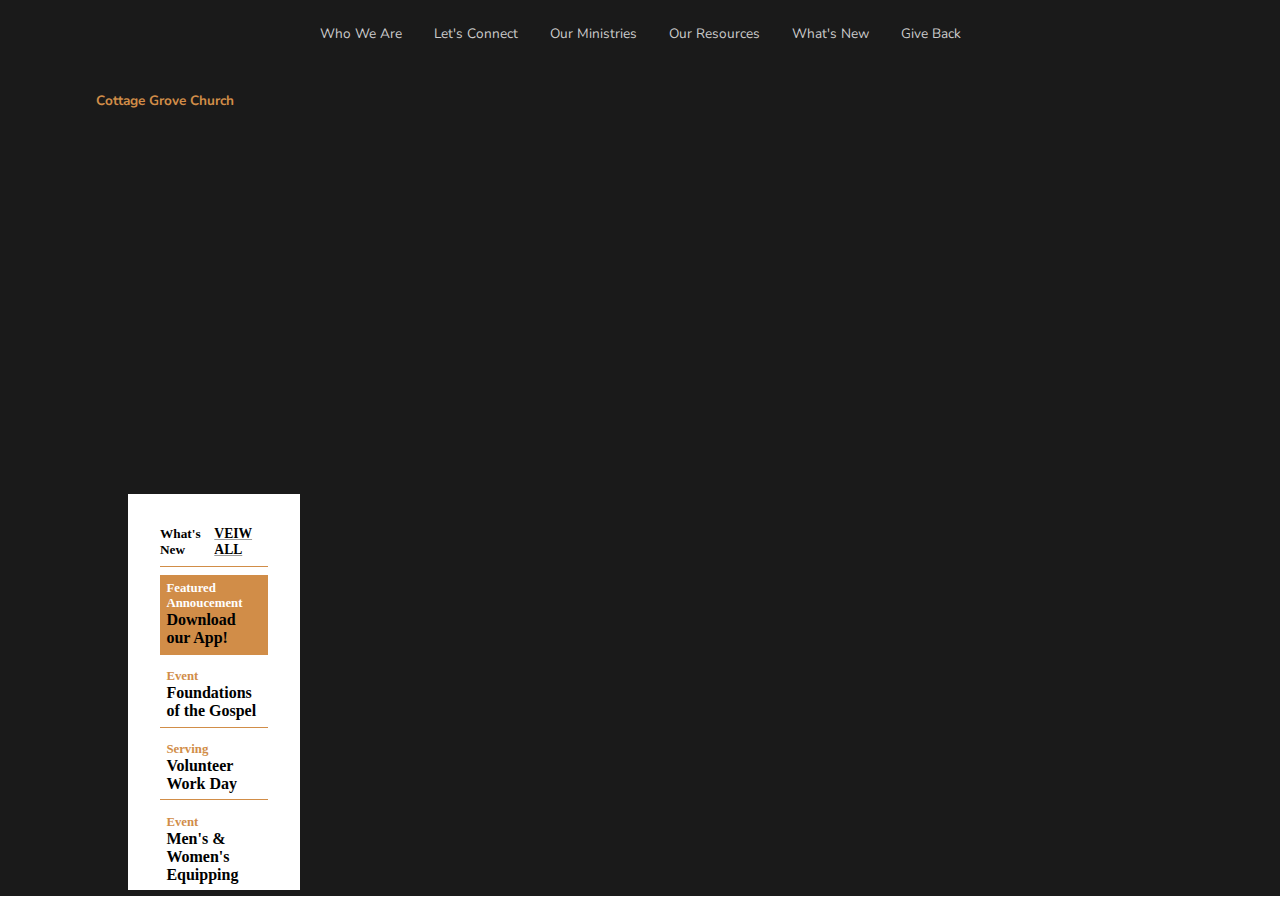
<file: index.html>
<!DOCTYPE html>
<html lang="en">
  <head>
    <meta charset="UTF-8" />
    <meta http-equiv="X-UA-Compatible" content="IE=edge" />
    <meta name="viewport" content="width=device-width, initial-scale=1.0" />
    <link rel="stylesheet" href="style.css" />
    <title>Cottage Grove Church</title>
  </head>
  <body>
    <div class="body">
      <header>
        <h1></h1>
        <nav>
          <ul>
            <li><a href="https://www.google.com">who we are</a></li>
            <li>let's connect</li>
            <li>our ministries</li>
            <li>our resources</li>
            <li>what's new</li>
            <li>give back</li>
          </ul>
        </nav>
        <i class="icon search"></i>
      </header>
      <main>
        <section>
          <h4>Cottage Grove Church</h4>
          <iframe src="popup.html" onload='javascript:(function(o){o.style.height=o.contentWindow.document.body.scrollHeight+"px";}(this));' style="height:200px;width:100%;border:none;overflow:hidden;"</iframe>
          <!-- <aside>
            <div>
              <h5>what's new</h5>
              <p>veiw all</p>
            </div>
            <div>
              <h5>Featured Annoucement</h5>
              <p>Download our App!</p>
            </div>
            <div>
              <h5>Event</h5>
              <p>Foundations of the Gospel</p>
            </div>
            <div>
              <h5>Serving</h5>
              <p>Volunteer Work Day</p>
            </div>
            <div>
              <h5>Event</h5>
              <p>Men's & Women's Equipping</p>
            </div>
          </aside> -->
        </section>
        <section>
          <p>to proclaim and display</p>
          <h3>new life in christ</h3>
          <div>
            <button>I'm new</button>
            <button>Sermons</button>
          </div>
          <p>Join us on Sundays at 8:00am, 9:45am or 11:30am</p>
        </section>
      </main>
    </div>
  </body>
</html>
</file>
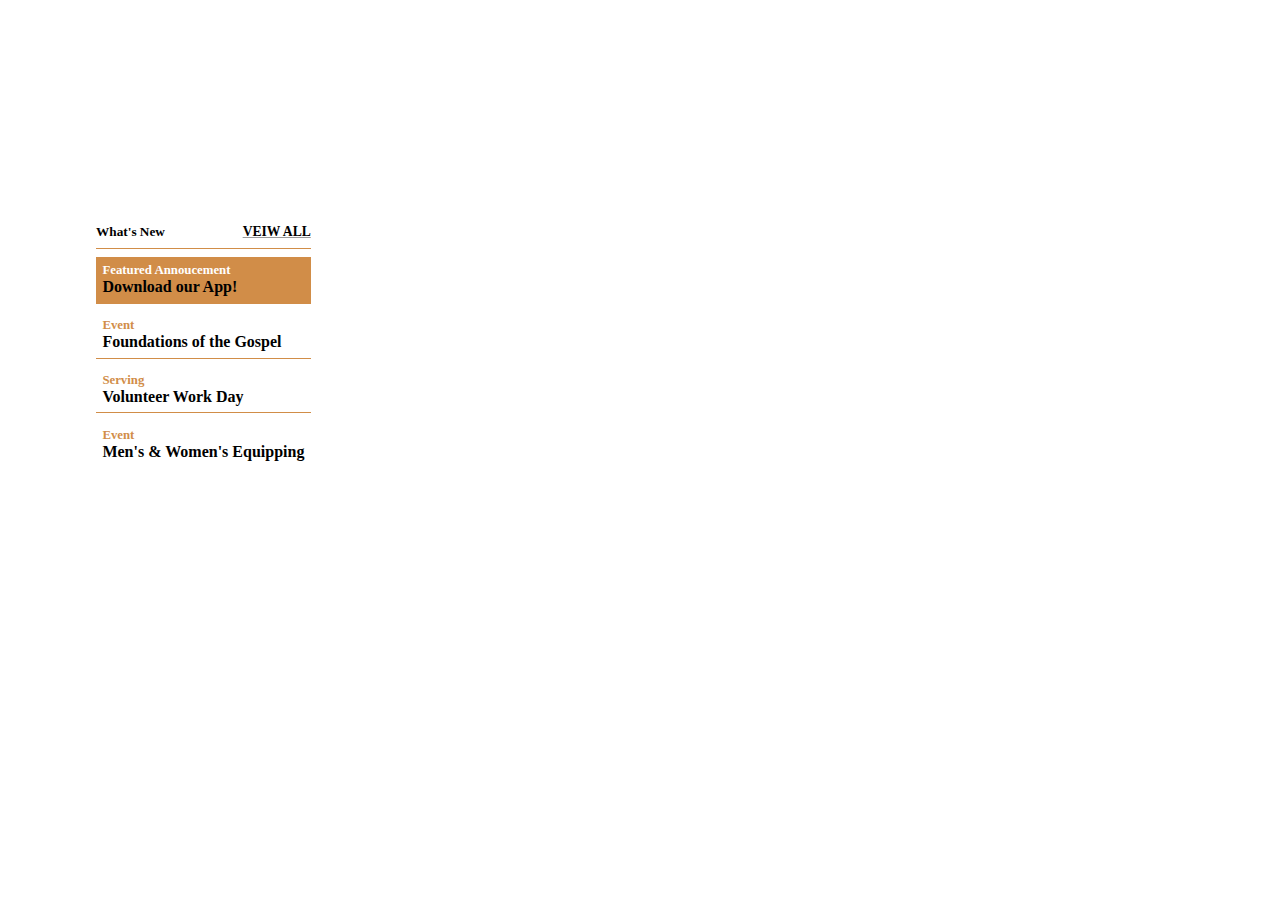
<file: popup.html>
<!DOCTYPE html>
<html lang="en">
<head>
    <meta charset="UTF-8">
    <meta http-equiv="X-UA-Compatible" content="IE=edge">
    <meta name="viewport" content="width=device-width, initial-scale=1.0">
    <link rel="stylesheet" href="style.css" />
    <title>Document</title>
</head>
<body>
    <main>
    <section>
    <aside>
        <div>
          <h5>what's new</h5>
          <p>veiw all</p>
        </div>
        <div>
          <h5>Featured Annoucement</h5>
          <p>Download our App!</p>
        </div>
        <div>
          <h5>Event</h5>
          <p>Foundations of the Gospel</p>
        </div>
        <div>
          <h5>Serving</h5>
          <p>Volunteer Work Day</p>
        </div>
        <div>
          <h5>Event</h5>
          <p>Men's & Women's Equipping</p>
        </div>
      </aside>
      </section>
      </main>
</body>
</html>
</file>
<file: style.css>
@import "https://fonts.googleapis.com/css2?family=Nunito:wght@200;300;400;500;600;700&display=swap";
main section:first-child aside div:first-child,
main,
header {
  display: flex;
  justify-content: space-between;
}
main section:nth-child(2) p:first-child,
header nav ul li {
  color: #ccc;
  font-size: 0.85rem;
}
* {
  box-sizing: border-box;
  padding: 0;
  margin: 0;
  list-style: none;
  text-decoration: none;
}

a{
    color: #ccc
}

a:hover{
    color:#d18d48;
}

iframe{
    overflow: none;
  margin: 12rem 0 0 0;
  /* padding: 2rem 2rem 0 2rem; */
}

.body {
  background: #1a1a1a;
  color: #fff;
  font-family: "Nunito", sans-serif;
}
header {
  padding: 1.5rem 2rem 3rem 2rem;
}
header nav ul {
  display: flex;
}
header nav ul li {
  text-transform: capitalize;
  padding: 0 1rem;
}
main {
  padding: 0 4rem;
}
main section:first-child h4 {
  color: #d18d48;
  margin-left: 2rem;
  font-size: 0.85rem;
}
main section:first-child aside {
  background-color: #fff;
  margin: 12rem 0 0 0;
  padding: 2rem 2rem 0 2rem;
  color: #000;
}
main section:first-child aside > div:not(:last-of-type) {
  margin-bottom: 0.5rem;
  padding-bottom: 0.5rem;
  border-bottom: 1.5px solid #d18d48;
}
main section:first-child aside div:first-child h5 {
  font-weight: 700;
  text-transform: capitalize;
}
main section:first-child aside div:first-child p {
  font-weight: 900;
  text-transform: uppercase;
  text-decoration: underline;
  text-decoration-color: #9a9a9a;
  font-size: 0.85rem;
}
main section:first-child aside div:nth-child(2) {
  display: flex;
  flex-direction: column;
  justify-content: space-around;
  background-color: #d18d48;
  padding: 0.4rem;
}
main section:first-child aside div:nth-child(2) h5 {
  color: #fff;
  font-size: 0.8rem;
}
main section:first-child aside div:nth-child(2) p {
  font-weight: 900;
}
main section:first-child aside div:nth-child(3) {
  display: flex;
  flex-direction: column;
  justify-content: space-around;
  background-color: #fff;
  padding: 0.4rem;
}
main section:first-child aside div:nth-child(3) h5 {
  color: #d18d48;
  font-size: 0.8rem;
}
main section:first-child aside div:nth-child(3) p {
  font-weight: 900;
}
main section:first-child aside div:nth-child(4) {
  display: flex;
  flex-direction: column;
  justify-content: space-around;
  background-color: #fff;
  padding: 0.4rem;
}
main section:first-child aside div:nth-child(4) h5 {
  color: #d18d48;
  font-size: 0.8rem;
}
main section:first-child aside div:nth-child(4) p {
  font-weight: 900;
}
main section:first-child aside div:nth-child(5) {
  display: flex;
  flex-direction: column;
  justify-content: space-around;
  background-color: #fff;
  padding: 0.4rem;
}
main section:first-child aside div:nth-child(5) h5 {
  color: #d18d48;
  font-size: 0.8rem;
}
main section:first-child aside div:nth-child(5) p {
  font-weight: 900;
}
main section:nth-child(2) {
  margin-right: 15rem;
  width: 25rem;
}
main section:nth-child(2) p:first-child {
  text-transform: capitalize;
}
main section:nth-child(2) h3 {
  font-size: 5rem;
  text-transform: capitalize;
  line-height: 0.9;
  margin-bottom: 2rem;
}
main section:nth-child(2) button {
  border: 1px solid #d18d48;
  background: none;
  color: #fff;
  padding: 0.6rem 1rem;
  margin-right: 0.8rem;
  cursor: pointer;
  position: relative;
  z-index: 1;
}
main section:nth-child(2) button:first-child::before {
  content: "";
  position: absolute;
  left: 0;
  bottom: 0;
  top: 0;
  right: 0;
  background: #d18d48;
  height: 0;
  z-index: -1;
  transition: 0.4s ease-in-out;
}
main section:nth-child(2) button:first-child:hover::before {
  height: 2.2rem;
  color: #000;
}
main section:nth-child(2) button:last-child::before {
  content: "";
  position: absolute;
  left: 0;
  bottom: 0;
  top: 0;
  right: 0;
  background: #d18d48;
  height: 0;
  z-index: -1;
  transition: 0.4s ease-in-out;
}
main section:nth-child(2) button:last-child:hover::before {
  height: 2.2rem;
  color: #000;
}
main section:nth-child(2) p:last-child {
  margin-top: 10rem;
  width: 15rem;
}
</file>
